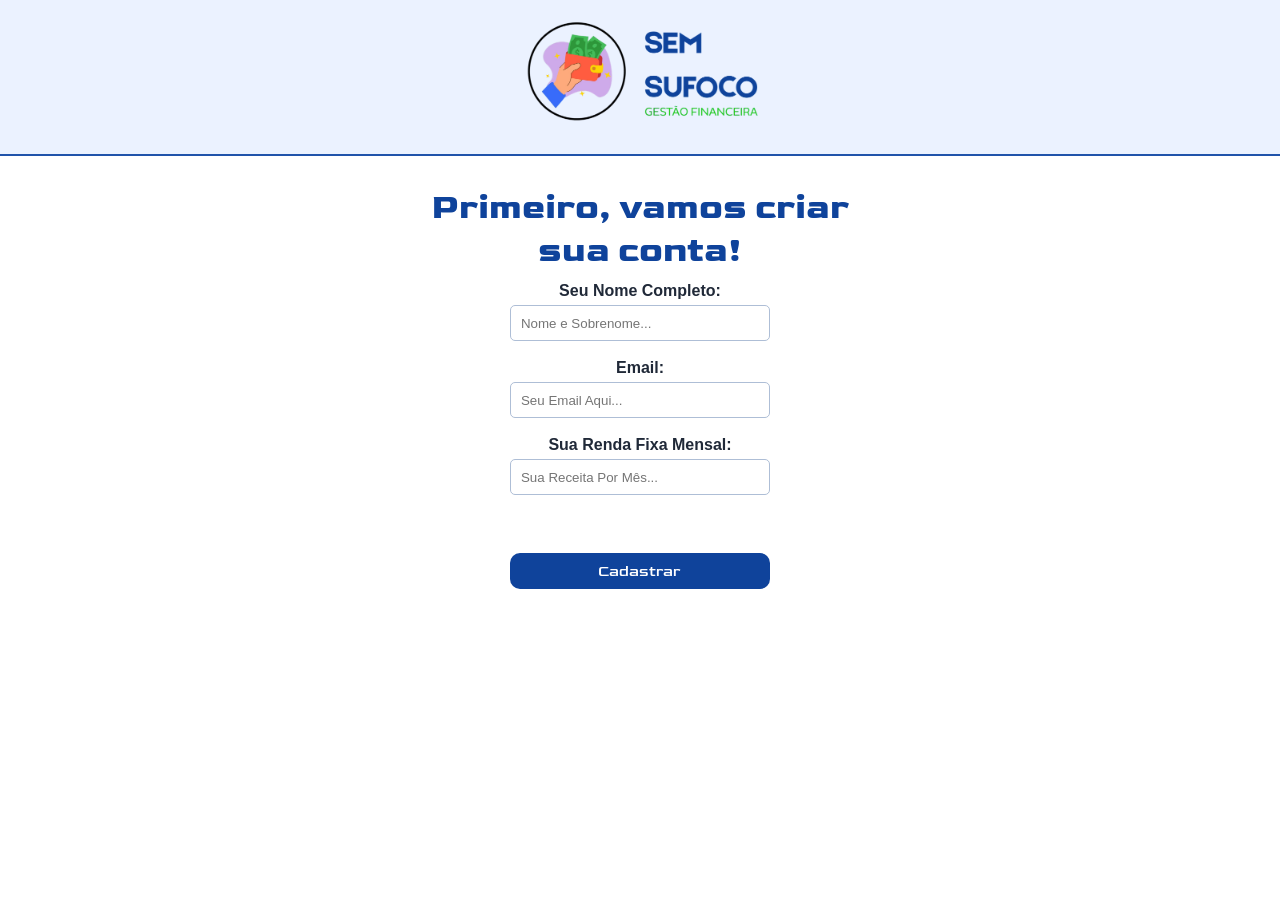
<file: index.html>
<!DOCTYPE html>
<html lang="pt-br">
<head>
    <meta charset="UTF-8">
    <meta name="viewport" content="width=device-width, initial-scale=1.0">
    <title>Sem Sufoco</title>
    <link rel="stylesheet" href="css/style.css">
</head>
<body>
    <header>
        <div></div>
        <div id="divlogo">
            <img src="img/logoSemSufocoSemFundo.png" alt="Logo Sem Sufoco" class="logo">
        </div>
        <div></div>
    </header>

    <main id="mainCadastro">
        <div></div>

        <div id="TelaLogin">
            <h2 id="tituloLogin">Primeiro, vamos criar sua conta!</h2>

            <p><strong>Seu Nome Completo:</strong></p>
            <input
                type="text"
                placeholder="Nome e Sobrenome..."
                class="InputCadastro"
                id="nomeUsuario"
            >

            <p><strong>Email:</strong></p>
            <input
                type="email"
                placeholder="Seu Email Aqui..."
                class="InputCadastro"
                id="emailUsuario"
            >

            <p><strong>Sua Renda Fixa Mensal:</strong></p>
            <input
                type="number"
                min="0"
                step="0.01"
                placeholder="Sua Receita Por Mês..."
                class="InputCadastro"
                id="rendaMensal"
            >

            <p id="aviso"></p>
            <button class="BotaoCadastro" onclick="CadastroConta()">Cadastrar</button>
        </div>

        <div></div>
    </main>

    <!-- O cadastro fica separado da lógica da tela inicial. -->
    <script src="js/login.js"></script>
</body>
</html>
</file>
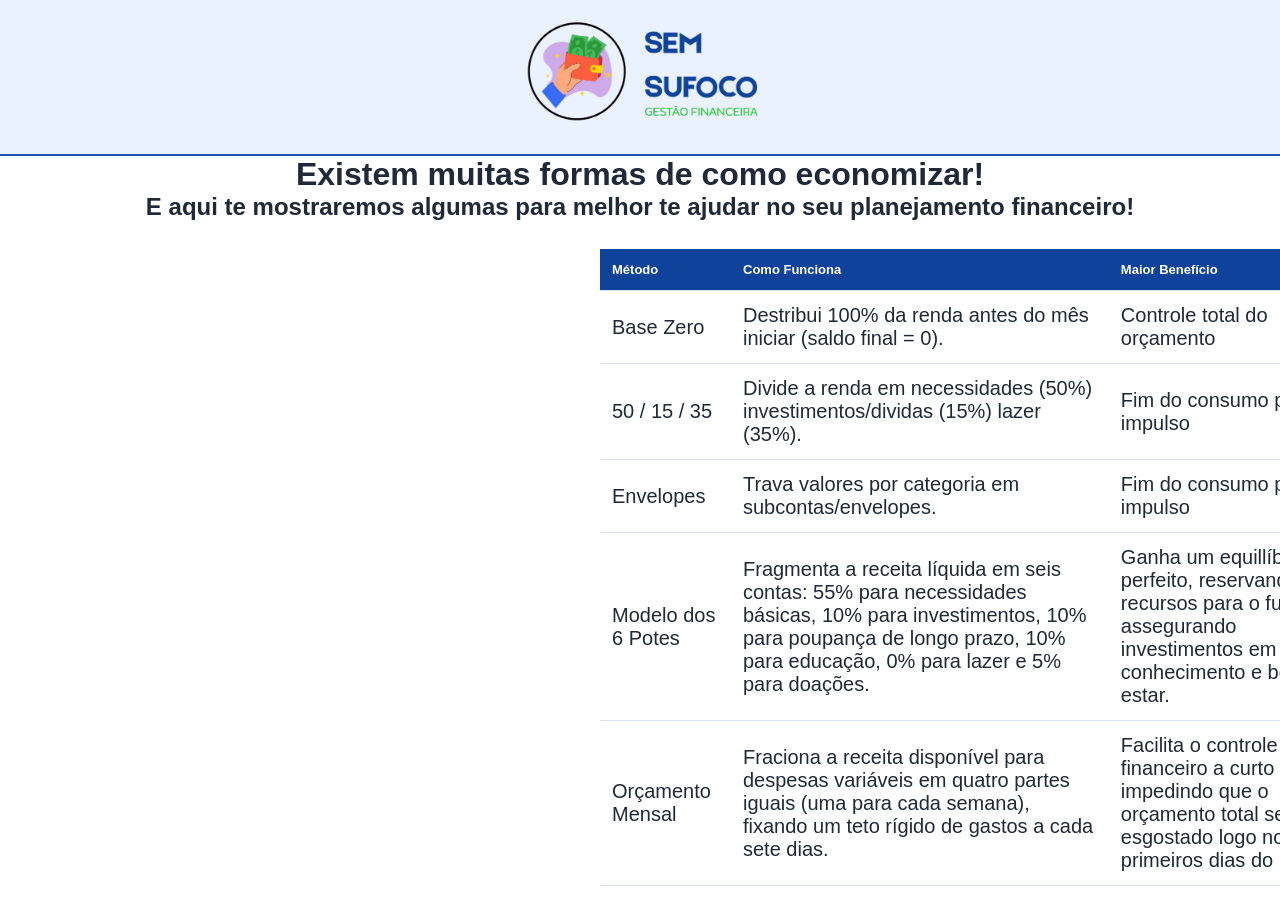
<file: html/formaseconomia.html>
<!DOCTYPE html>
<html lang="en">
<head>
    <meta charset="UTF-8">
    <meta name="viewport" content="width=device-width, initial-scale=1.0">
    <title>Formas de Economia</title>
    <link rel="stylesheet" href="../css/style.css">
    <link rel="stylesheet" href="../css/metodos.css">
</head>
<body>
    <header>
        <div></div>
        <div id="divlogo">
            <a href="telaInicial.html"><img src="../img/logoSemSufocoSemFundo.png" alt="Logo Sem Sufoco" class="logo"></a> 
        </div>
        <div></div>
    </header>
    <main>
        <h1>Existem muitas formas de como economizar!</h1>
        <h2>E aqui te mostraremos algumas para melhor te ajudar no seu planejamento financeiro! <br> <br></h2>
        
        <table>
            <tr id="tituloTabela">
            <th>Método</th>
            <th>Como Funciona</th>
            <th>Maior Benefício</th>
            </tr>
            <tr>
                <td>Base Zero</td>
                <td>Destribui 100% da renda antes do mês iniciar (saldo final = 0).</td>
                <td>Controle total do orçamento</td>
            </tr>
            <tr>
                <td>50 / 15 / 35</td>
                <td>Divide a renda em necessidades (50%) investimentos/dividas (15%) lazer (35%).</td>
                <td>Fim do consumo por impulso</td>
            </tr>
            <tr>
                <td>Envelopes</td>
                <td>Trava valores por categoria em subcontas/envelopes.</td>
                <td>Fim do consumo por impulso</td>
            </tr>
            <tr>
                <td>Modelo dos 6 Potes</td>
                <td>Fragmenta a receita líquida em seis contas: 55% para necessidades básicas, 10% para investimentos, 10% para poupança de longo prazo, 10% para educação, 0% para lazer e 5% para doações.</td>
                <td>Ganha um equillíbrio perfeito, reservando recursos para o futuro e assegurando investimentos em  conhecimento e bem estar.</td>
            </tr>
            <tr>
                <td>Orçamento Mensal</td>
                <td>Fraciona a receita disponível para despesas variáveis em quatro partes iguais (uma para cada semana), fixando um teto rígido de gastos a cada sete dias.</td>
                <td>Facilita o controle financeiro a curto prazo, impedindo que o orçamento total seja esgostado logo nos primeiros dias do mês.</td>
            </tr>
        </table>
    </main>
</body>
</file>
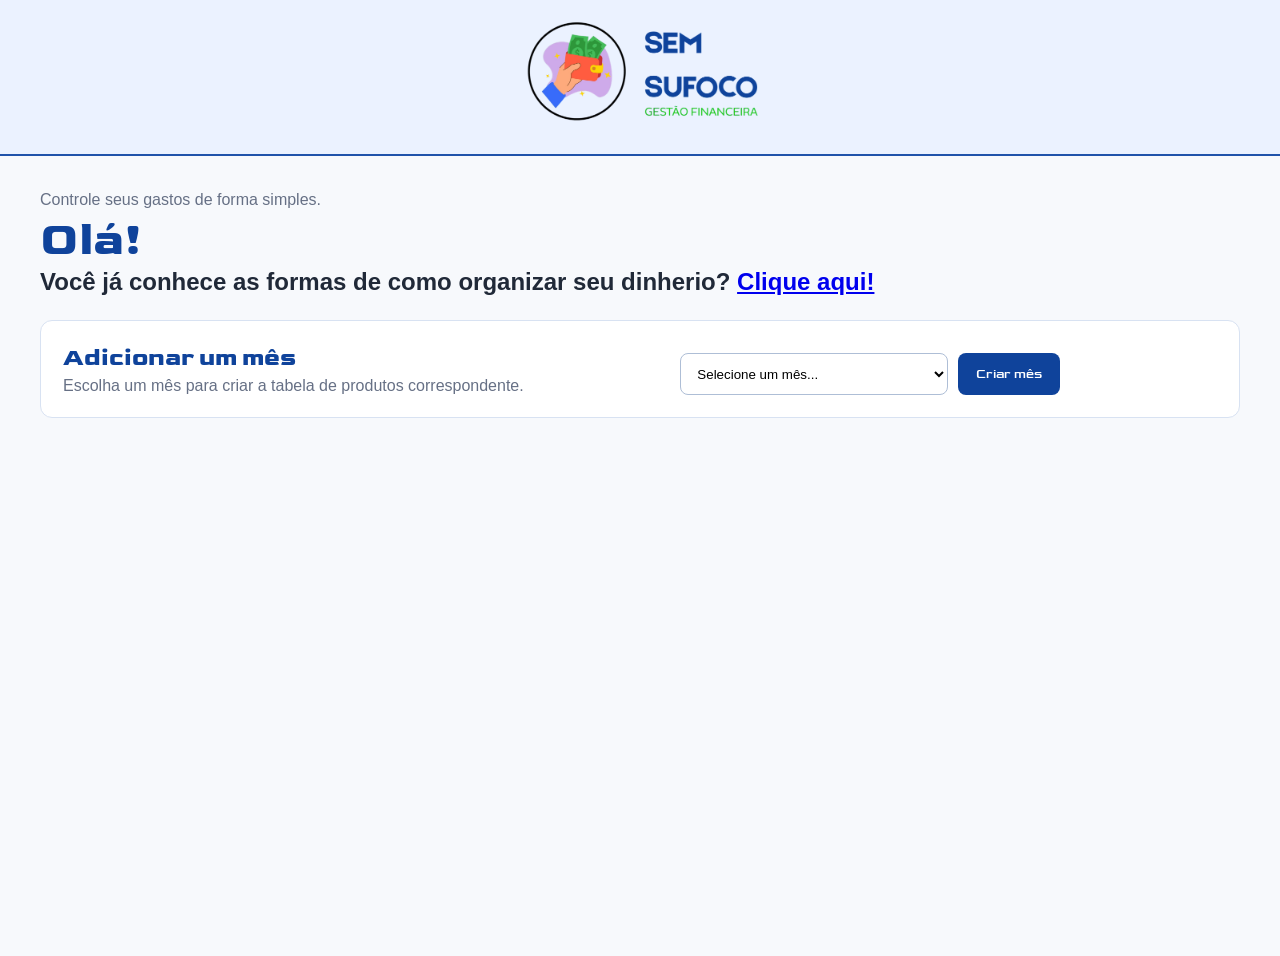
<file: html/telaInicial.html>
<!DOCTYPE html>
<html lang="pt-br">
<head>
    <meta charset="UTF-8">
    <meta name="viewport" content="width=device-width, initial-scale=1.0">
    <title>Tela inicial</title>
    <link rel="stylesheet" href="../css/style.css">
</head>
<body>
    <header>
        <div></div>
        <div id="divlogo">
            <img src="../img/logoSemSufocoSemFundo.png" alt="Logo Sem Sufoco" class="logo">
        </div>
        <div></div>
    </header>

    <main id="mainInicial">
        <section class="painelInicial">
            <div class="boasVindas">
                <div>
                    <p class="textoApoio">Controle seus gastos de forma simples.</p>
                    <h1 id="saudacao">Olá!</h1>
                    <h2>Você já conhece as formas de como organizar seu dinherio? <a href="formaseconomia.html">Clique aqui!</a></h2>
                </div>
            </div>

            <section class="seletorMes">
                <div>
                    <h2>Adicionar um mês</h2>
                    <p>Escolha um mês para criar a tabela de produtos correspondente.</p>
                </div>

                <div class="controleMes">
                    <select id="mesSelecionado">
                        <option value="">Selecione um mês...</option>
                        <option value="janeiro">Janeiro</option>
                        <option value="fevereiro">Fevereiro</option>
                        <option value="marco">Março</option>
                        <option value="abril">Abril</option>
                        <option value="maio">Maio</option>
                        <option value="junho">Junho</option>
                        <option value="julho">Julho</option>
                        <option value="agosto">Agosto</option>
                        <option value="setembro">Setembro</option>
                        <option value="outubro">Outubro</option>
                        <option value="novembro">Novembro</option>
                        <option value="dezembro">Dezembro</option>
                    </select>
                    <button id="botaoAdicionarMes" class="botaoPrincipal" type="button">
                        Criar mês
                    </button>
                </div>

                <p id="avisoMes" class="mensagemAviso"></p>
            </section>

            <!-- Começa vazio. Os meses são criados aqui somente após a seleção. -->
            <section id="containerMeses"></section>
        </section>
    </main>

    <script src="../js/script.js"></script>
</body>
</html>
</file>
<file: css/style.css>
@import url('https://fonts.googleapis.com/css2?family=Goldman:wght@400;700&display=swap');

* {
    padding: 0;
    margin: 0;
    box-sizing: border-box;
}

:root {
    --azul-principal: #0f439b;
    --azul-hover: #0d3b8a;
    --azul-claro: #ebf2ff;
    --azul-borda: #2053aa;
    --texto: #202938;
    --texto-suave: #667085;
    --borda: #d8e2f2;
    --fundo-suave: #f7f9fc;
    --branco: #ffffff;
    --vermelho: #b42318;
}

body {
    background-color: var(--branco);
    color: var(--texto);
    font-family: Arial, Helvetica, sans-serif;
}

header {
    display: grid;
    width: 100%;
    grid-template-columns: 1fr 1fr 1fr;
    border-bottom: 2px solid var(--azul-borda);
    background-color: var(--azul-claro);
}

#divlogo {
    text-align: center;
}

.logo {
    width: 300px;
    max-width: 90%;
}

/* ==========================================================
   PÁGINA DE CADASTRO
   ========================================================== */

#mainCadastro {
    display: grid;
    grid-template-columns: repeat(3, 1fr);
    background-color: var(--branco);
    padding-top: 30px;
}

#TelaLogin {
    text-align: center;
}

#TelaLogin p {
    color: var(--texto);
    margin: 8px 0 5px;
}

#TelaLogin h2 {
    color: var(--azul-principal);
    margin-bottom: 10px;
    font-family: "Goldman", sans-serif;
}

#tituloLogin {
    font-size: 35px;
}

.InputCadastro {
    width: 50%;
    min-width: 260px;
    height: 36px;
    margin-bottom: 10px;
    padding: 0 10px;
    border: 1px solid #aebed6;
    border-radius: 5px;
    outline: none;
}

.InputCadastro:focus {
    border-color: var(--azul-principal);
}

.BotaoCadastro,
.botaoPrincipal {
    border: none;
    background-color: var(--azul-principal);
    color: var(--branco);
    font-family: "Goldman", sans-serif;
    cursor: pointer;
    transition: 0.2s ease;
}

.BotaoCadastro {
    width: 50.6%;
    min-width: 260px;
    height: 36px;
    margin-top: 15px;
    font-size: 15px;
    border-radius: 10px;
}

.BotaoCadastro:hover,
.botaoPrincipal:hover {
    background-color: var(--azul-hover);
    transform: translateY(-1px);
}

#aviso,
.mensagemAviso {
    min-height: 20px;
    margin-top: 8px;
    color: var(--vermelho);
    font-size: 14px;
}

/* ==========================================================
   TELA INICIAL
   ========================================================== */

#mainInicial {
    display: block;
    width: 100%;
    padding: 35px 20px 60px;
    background-color: var(--fundo-suave);
    min-height: calc(100vh - 100px);
}

.painelInicial {
    width: min(1200px, 100%);
    margin: 0 auto;
}

.boasVindas {
    margin-bottom: 24px;
}

#saudacao {
    color: var(--azul-principal);
    font-family: "Goldman", sans-serif;
    font-size: clamp(30px, 4vw, 46px);
}

.textoApoio,
.seletorMes p,
.legendaMes {
    color: var(--texto-suave);
}

.textoApoio {
    margin-bottom: 4px;
}

.seletorMes {
    display: flex;
    align-items: flex-end;
    justify-content: space-between;
    gap: 24px;
    padding: 22px;
    margin-bottom: 24px;
    background: var(--branco);
    border: 1px solid var(--borda);
    border-radius: 12px;
}

.seletorMes h2,
.cabecalhoMes h2 {
    color: var(--azul-principal);
    font-family: "Goldman", sans-serif;
}

.seletorMes p {
    margin-top: 5px;
}

.controleMes {
    display: flex;
    gap: 10px;
    min-width: 380px;
}

#mesSelecionado {
    flex: 1;
    min-height: 42px;
    padding: 0 12px;
    border: 1px solid #aebed6;
    border-radius: 8px;
    background-color: var(--branco);
    outline: none;
}

#mesSelecionado:focus {
    border-color: var(--azul-principal);
}

.botaoPrincipal {
    min-height: 42px;
    padding: 0 18px;
    border-radius: 8px;
    white-space: nowrap;
}

#containerMeses {
    display: flex;
    flex-direction: column;
    gap: 24px;
}

.campoMes {
    padding: 24px;
    background-color: var(--branco);
    border: 1px solid var(--borda);
    border-radius: 12px;
    box-shadow: 0 4px 15px rgba(15, 67, 155, 0.06);
}

.cabecalhoMes {
    display: flex;
    justify-content: space-between;
    align-items: center;
    gap: 20px;
    padding-bottom: 18px;
    border-bottom: 1px solid var(--borda);
}

.legendaMes {
    margin-bottom: 3px;
    font-size: 13px;
    text-transform: uppercase;
    letter-spacing: 0.7px;
}

.resumoMes {
    display: flex;
    flex-direction: column;
    align-items: flex-end;
}

.resumoMes span {
    color: var(--texto-suave);
    font-size: 13px;
}

.resumoMes strong {
    margin-top: 3px;
    color: var(--azul-principal);
    font-size: 21px;
}

.formProduto {
    display: grid;
    grid-template-columns: 2fr 1fr 1fr auto;
    gap: 12px;
    align-items: end;
    margin-top: 20px;
}

.grupoCampo {
    display: flex;
    flex-direction: column;
    gap: 6px;
}

.grupoCampo label {
    color: var(--texto);
    font-size: 14px;
    font-weight: bold;
}

.grupoCampo input {
    width: 100%;
    height: 42px;
    padding: 0 10px;
    border: 1px solid #aebed6;
    border-radius: 7px;
    outline: none;
}

.grupoCampo input:focus {
    border-color: var(--azul-principal);
}

.botaoAdicionarProduto {
    height: 42px;
}

.tabelaResponsiva {
    width: 100%;
    overflow-x: auto;
    margin-top: 14px;
}

table {
    width: 100%;
    border-collapse: collapse;
    min-width: 760px;
}

th,
td {
    padding: 13px 12px;
    border-bottom: 1px solid var(--borda);
    text-align: left;
}

th {
    background-color: var(--azul-claro);
    color: var(--azul-principal);
    font-size: 13px;
}

td {
    font-size: 14px;
}

.linhaVazia td {
    color: var(--texto-suave);
    text-align: center;
    padding: 22px;
}

.acoesTabela {
    display: flex;
    gap: 7px;
}

.botaoAcao {
    padding: 7px 10px;
    border-radius: 6px;
    cursor: pointer;
    font-weight: bold;
    transition: 0.2s ease;
}

.botaoEditar {
    border: 1px solid var(--azul-principal);
    background-color: var(--branco);
    color: var(--azul-principal);
}

.botaoEditar:hover {
    background-color: var(--azul-claro);
}

.botaoApagar {
    border: 1px solid #f0b7b3;
    background-color: #fff5f4;
    color: var(--vermelho);
}

.botaoApagar:hover {
    background-color: #fee4e2;
}

/* ==========================================================
   RESPONSIVIDADE
   ========================================================== */

@media (max-width: 850px) {
    #mainCadastro {
        display: block;
        padding: 25px 20px;
    }

    .InputCadastro,
    .BotaoCadastro {
        width: min(500px, 100%);
        min-width: 0;
    }

    .seletorMes {
        align-items: stretch;
        flex-direction: column;
    }

    .controleMes {
        min-width: 0;
        width: 100%;
    }

    .formProduto {
        grid-template-columns: 1fr 1fr;
    }

    .campoNome {
        grid-column: 1 / -1;
    }

    .botaoAdicionarProduto {
        grid-column: 1 / -1;
    }
}

@media (max-width: 520px) {
    .logo {
        width: 220px;
    }

    #mainInicial {
        padding: 25px 12px 40px;
    }

    .controleMes,
    .cabecalhoMes {
        flex-direction: column;
        align-items: stretch;
    }

    .resumoMes {
        align-items: flex-start;
    }

    .formProduto {
        grid-template-columns: 1fr;
    }

    .campoNome,
    .botaoAdicionarProduto {
        grid-column: auto;
    }

    .campoMes {
        padding: 18px;
    }
}


/* ==========================================================
   RESUMO FINANCEIRO DO MÊS
   ========================================================== */

.resumosFinanceiros {
    display: flex;
    align-items: stretch;
    justify-content: flex-end;
    gap: 10px;
    flex-wrap: wrap;
}

.resumosFinanceiros .resumoMes {
    min-width: 145px;
    padding: 10px 13px;
    border: 1px solid var(--borda);
    border-radius: 9px;
    background-color: var(--fundo-suave);
}

.resumosFinanceiros .resumoMes strong {
    display: block;
}

.resumosFinanceiros .resumoLucro strong {
    color: var(--azul-principal);
}

.resumosFinanceiros .resumoLucro small {
    display: block;
    margin-top: 4px;
    font-size: 11px;
    line-height: 1.3;
}

.resumoLucro.situacaoPositiva {
    border-color: #b7dfc1;
    background-color: #f2fbf4;
}

.resumoLucro.situacaoPositiva strong,
.resumoLucro.situacaoPositiva small {
    color: #18753a;
}

.resumoLucro.situacaoNegativa {
    border-color: #f0b7b3;
    background-color: #fff5f4;
}

.resumoLucro.situacaoNegativa strong,
.resumoLucro.situacaoNegativa small {
    color: var(--vermelho);
}

.resumoLucro.situacaoNeutra {
    border-color: var(--borda);
}

/* ==========================================================
   ÁREAS DE RECEITAS E GASTOS
   ========================================================== */

.areaReceitas,
.areaGastos {
    margin-top: 20px;
    padding-top: 18px;
    border-top: 1px solid var(--borda);
}

.tituloSecao {
    display: flex;
    align-items: center;
    justify-content: space-between;
    gap: 15px;
    margin-bottom: 14px;
}

.tituloSecao h3 {
    color: var(--azul-principal);
    font-family: "Goldman", sans-serif;
    font-size: 19px;
}

.tituloSecao p {
    margin-top: 3px;
    color: var(--texto-suave);
    font-size: 13px;
}

.formReceita {
    display: grid;
    grid-template-columns: 1fr auto;
    gap: 12px;
    align-items: end;
}

.formReceitaExtra {
    display: grid;
    grid-template-columns: 2fr 1fr auto;
    gap: 12px;
    align-items: end;
    margin-top: 12px;
}

.extrasLista {
    margin-top: 14px;
}

.tituloExtras {
    margin-bottom: 8px;
    color: var(--texto-suave);
    font-size: 13px;
    font-weight: bold;
}

.itemReceitaExtra {
    display: flex;
    align-items: center;
    justify-content: space-between;
    gap: 15px;
    padding: 10px 12px;
    margin-bottom: 7px;
    border: 1px solid var(--borda);
    border-radius: 7px;
    background-color: var(--fundo-suave);
}

.itemReceitaExtra > div:first-child {
    display: flex;
    flex-direction: column;
    gap: 3px;
}

.itemReceitaExtra span {
    color: var(--texto-suave);
    font-size: 13px;
}

@media (max-width: 850px) {
    .cabecalhoMes {
        align-items: stretch;
        flex-direction: column;
    }

    .resumosFinanceiros {
        justify-content: flex-start;
    }

    .formReceita,
    .formReceitaExtra {
        grid-template-columns: 1fr 1fr;
    }

    .formReceita .botaoPrincipal,
    .formReceitaExtra .botaoPrincipal {
        grid-column: 1 / -1;
    }
}

@media (max-width: 520px) {
    .resumosFinanceiros {
        display: grid;
        grid-template-columns: 1fr;
    }

    .resumosFinanceiros .resumoMes {
        min-width: 0;
    }

    .formReceita,
    .formReceitaExtra {
        grid-template-columns: 1fr;
    }

    .formReceita .botaoPrincipal,
    .formReceitaExtra .botaoPrincipal {
        grid-column: auto;
    }

    .itemReceitaExtra {
        align-items: flex-start;
        flex-direction: column;
    }
}
</file>
<file: css/metodos.css>
body{
    text-align: center;
}

th{
    background-color: #0f439b;
    color: #ffffff;
}

table{
    width: 600px;
    margin-left: 600px;

}

td{
    
   font-size: 20px;
}
</file>
